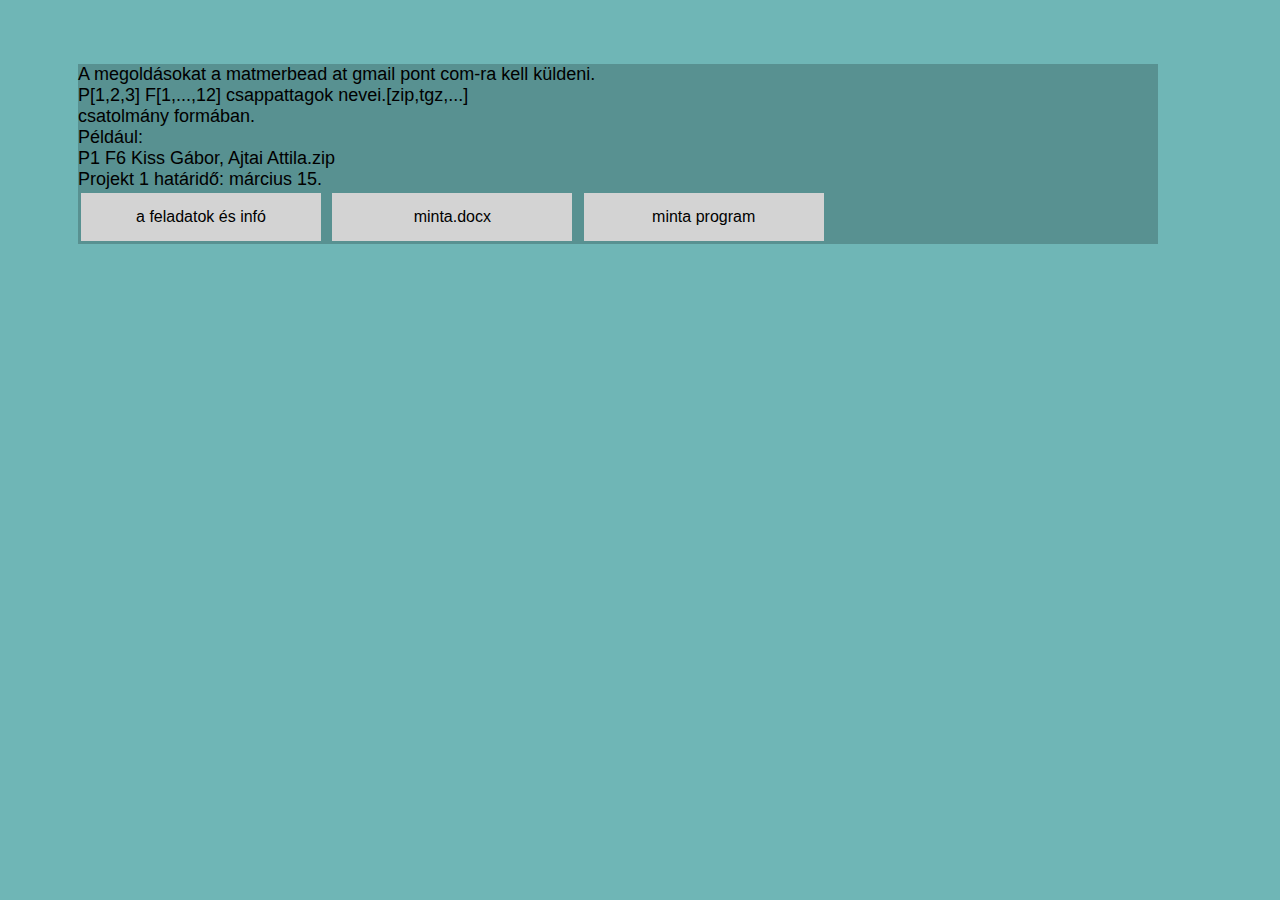
<file: index.html>
<html>
<head>
   <meta http-equiv="Content-Type" content="text/html; charset=utf-8" />
   <link rel="stylesheet" type="text/css" href="../stilus.css">
</head>

<body>
<br><br>
<div id="egy">
A megoldásokat a matmerbead at gmail pont com-ra kell küldeni.<br>
P[1,2,3] F[1,...,12]  csappattagok nevei.[zip,tgz,...]<br>
csatolmány formában.<br>
Például:<br>
P1 F6 Kiss Gábor, Ajtai Attila.zip<br>
Projekt 1 határidő: március 15.
<table id="col4">
  <tr>
    <td><a href="projektek.pdf"> a feladatok és infó </a></td>
    <td><a href="minta.docx"> minta.docx </a></td>
    <td><a href="minta.m"> minta program </a></td>
  </tr>
</table>
</div>

</body>
</html>
</file>
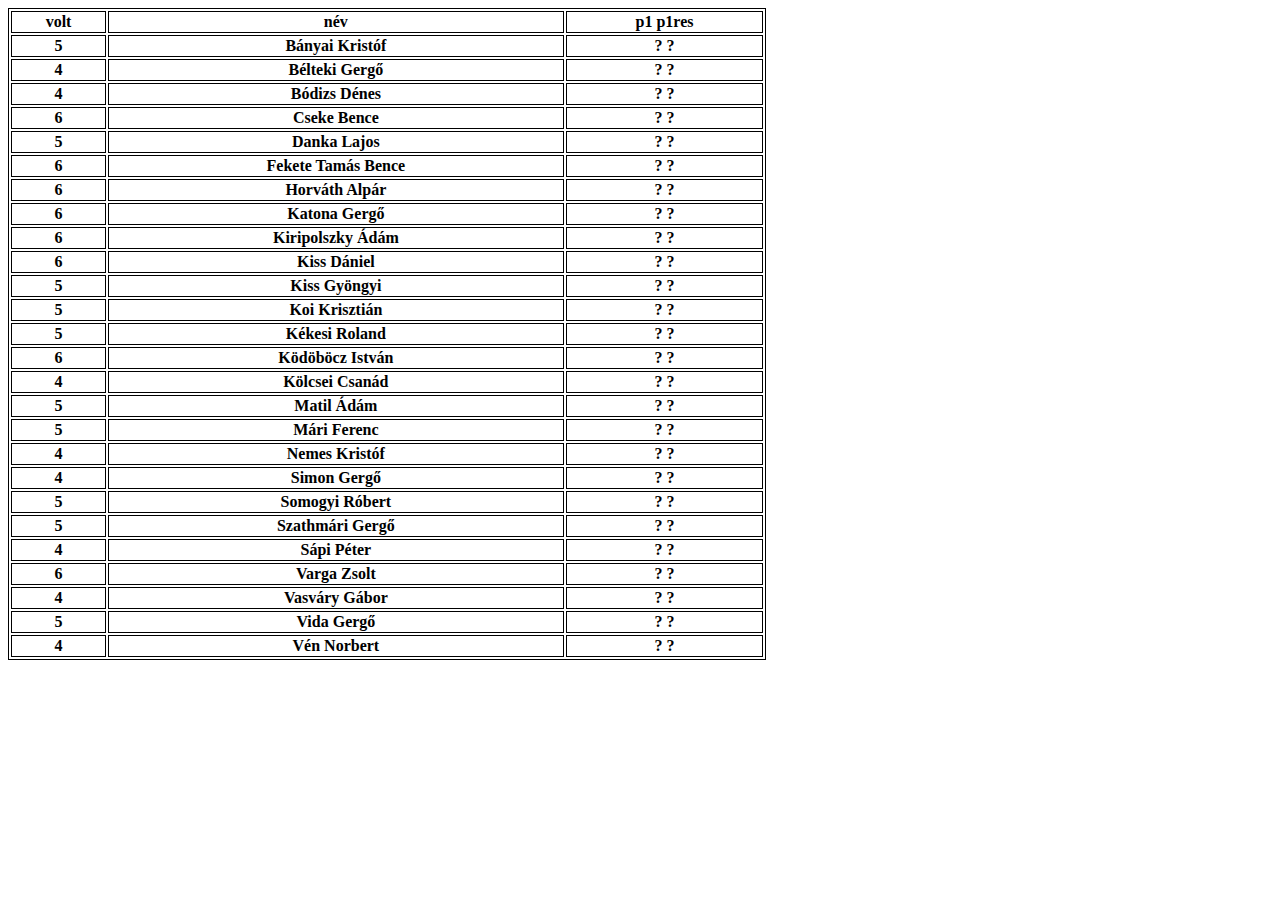
<file: doc/jelenleti.html>
<html>
<head>
   <meta http-equiv="Content-Type" content="text/html; charset=utf-8" />
   <style>
      table, th, td {
      border: 1px solid black;
      }
   </style>
</head>
<body>
<table style="width:60%">
<font size="7">


<tr><th>volt</th><th>név</th>

<th>p1 p1res</th>

</tr>
<tr><th>
5
</th><th>
Bányai Kristóf
</th><th>
? ?</th>
</tr>
<tr><th>
4
</th><th>
Bélteki Gergő
</th><th>
? ?</th>
</tr>
<tr><th>
4
</th><th>
Bódizs Dénes
</th><th>
? ?</th>
</tr>
<tr><th>
6
</th><th>
Cseke Bence
</th><th>
? ?</th>
</tr>
<tr><th>
5
</th><th>
Danka Lajos
</th><th>
? ?</th>
</tr>
<tr><th>
6
</th><th>
Fekete Tamás Bence
</th><th>
? ?</th>
</tr>
<tr><th>
6
</th><th>
Horváth Alpár
</th><th>
? ?</th>
</tr>
<tr><th>
6
</th><th>
Katona Gergő
</th><th>
? ?</th>
</tr>
<tr><th>
6
</th><th>
Kiripolszky Ádám
</th><th>
? ?</th>
</tr>
<tr><th>
6
</th><th>
Kiss Dániel
</th><th>
? ?</th>
</tr>
<tr><th>
5
</th><th>
Kiss Gyöngyi
</th><th>
? ?</th>
</tr>
<tr><th>
5
</th><th>
Koi Krisztián
</th><th>
? ?</th>
</tr>
<tr><th>
5
</th><th>
Kékesi Roland
</th><th>
? ?</th>
</tr>
<tr><th>
6
</th><th>
Ködöböcz István
</th><th>
? ?</th>
</tr>
<tr><th>
4
</th><th>
Kölcsei Csanád
</th><th>
? ?</th>
</tr>
<tr><th>
5
</th><th>
Matil Ádám
</th><th>
? ?</th>
</tr>
<tr><th>
5
</th><th>
Mári Ferenc
</th><th>
? ?</th>
</tr>
<tr><th>
4
</th><th>
Nemes Kristóf
</th><th>
? ?</th>
</tr>
<tr><th>
4
</th><th>
Simon Gergő
</th><th>
? ?</th>
</tr>
<tr><th>
5
</th><th>
Somogyi Róbert
</th><th>
? ?</th>
</tr>
<tr><th>
5
</th><th>
Szathmári Gergő
</th><th>
? ?</th>
</tr>
<tr><th>
4
</th><th>
Sápi Péter
</th><th>
? ?</th>
</tr>
<tr><th>
6
</th><th>
Varga Zsolt
</th><th>
? ?</th>
</tr>
<tr><th>
4
</th><th>
Vasváry Gábor
</th><th>
? ?</th>
</tr>
<tr><th>
5
</th><th>
Vida Gergő
</th><th>
? ?</th>
</tr>
<tr><th>
4
</th><th>
Vén Norbert
</th><th>
? ?</th>
</tr>

</table>
</body>
</html>
</file>
<file: stilus.css>
/*<style type="text/css">*/
body {
  font-size: large;
  background-color: rgb(111, 182, 182);
  margin-left: 5%;
  margin-right: 5%;
  padding: 14px 14px 14px 14px;
  font-family: sans-serif;
}


/* ----------------------------------- */
/* general table */
table {
width: 70%;
}

/* tr:nth-child(even) {
background-color: Gray;
} */

td:hover{
content:attr(title);
color: whitesmoke;
}


table#col4 th {
height: 2em;
width: 25%
}

table#col4 td {
height: 2em;
width: 25%
}


a#mas {
  outline: none;
  text-decoration: none;
  display: inline-block;
  width: 15em ;
  margin-right: 0.125%;
  text-align: center;
  line-height: 3;
  color: rgb(12, 12, 12);
}
#mas {
  background: rgb(137, 138, 196);
}


a {
outline: none;
text-decoration: none;
display: inline-block;
width: 15em ;
margin-right: 0.125%;
text-align: center;
line-height: 3;
color: black;
}

a:link, a:visited, a:focus {
background: LightGray;
}

a:hover {
background: DarkGray;
}

a:active {
background: rgb(52, 168, 87);
color: white;
}


div{
  background:  rgb(88, 145, 145);
  width: 60em ;
}
</file>
